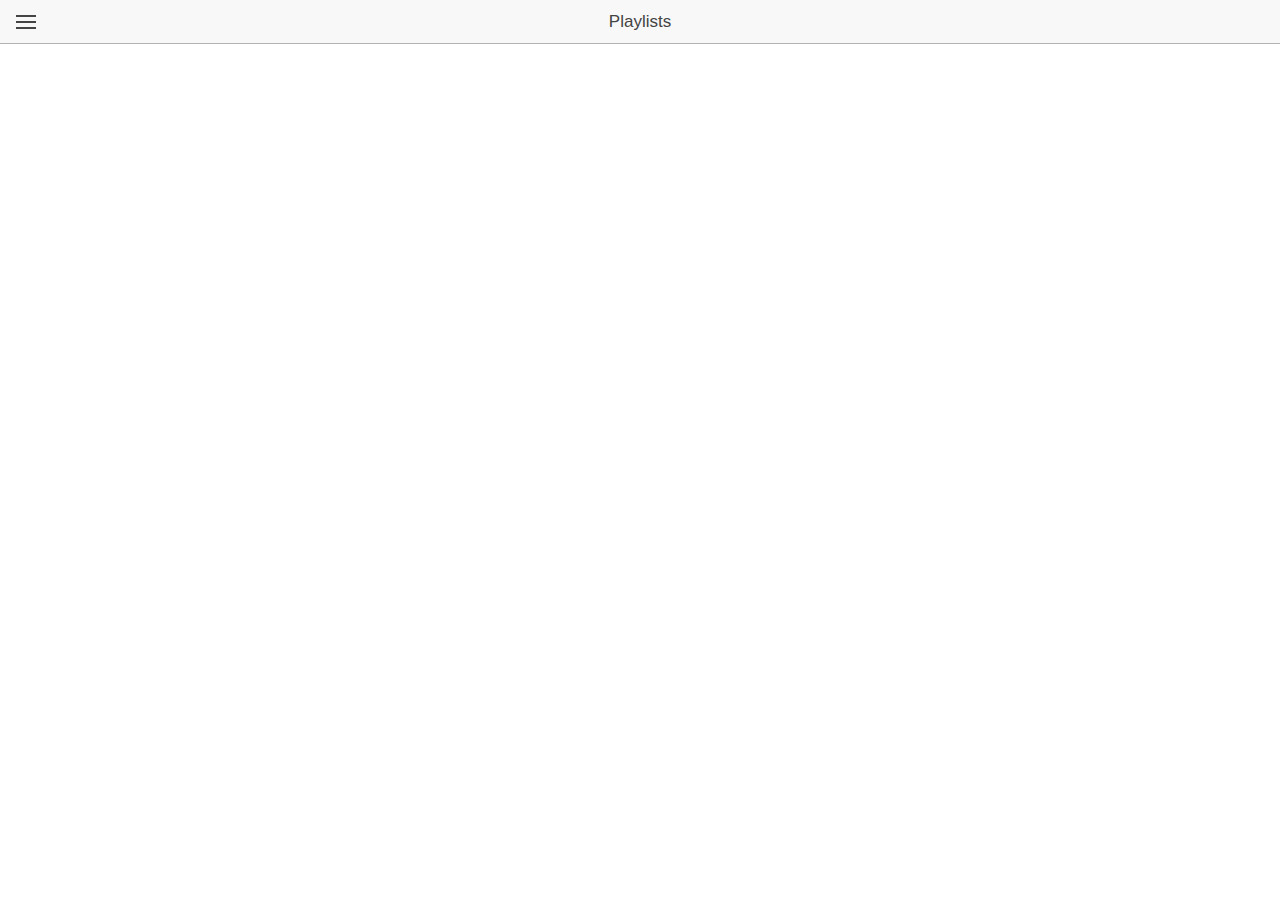
<file: platforms/android/assets/www/index.html>
<!DOCTYPE html>
<html>
  <head>
    <meta charset="utf-8">
    <meta name="viewport" content="initial-scale=1, maximum-scale=1, user-scalable=no, width=device-width">
    <title></title>

    <link href="lib/ionic/css/ionic.css" rel="stylesheet">
    <link href="css/style.css" rel="stylesheet">
	
    <!-- IF using Sass (run gulp sass first), then uncomment below and remove the CSS includes above
    <link href="css/ionic.app.css" rel="stylesheet">
    -->

    <!-- ionic/angularjs js -->
    <script src="lib/ionic/js/ionic.bundle.js"></script>

    <!-- cordova script (this will be a 404 during development) -->
    <script src="cordova.js"></script>

    <!-- your app's js -->
    <script src="js/app.js"></script>
    <script src="js/controllers.js"></script>
    <script src="js/contactController.js"></script>
    <script src="js/services/contactService.js"></script>
    
  </head>

  <body ng-app="starter">
    <ion-nav-view></ion-nav-view>
  </body>
</html>
</file>
<file: platforms/android/assets/www/css/style.css>
/* Empty. Add your own CSS if you like */
.mCenter {
    position: fixed;
    top: 50%;
    left: 50%;
    right: 50%;
    background-color: red;
    margin: auto;
}

div.centery {
    box-sizing: border-box;
    position: fixed;
    left: 25%;
    right: 25%;
    width: 50%;
    text-align: center;
    align-content: center;
}

#loadingDiv {
	width: 10px;
	margin: 0px auto;
	display: none;
}

.alert {
	background-color: #F2DEDE;
	color: #AF4442;
	vertical-align: middle;
	text-align: center;
}



.animate-show-hide.ng-hide-add, .animate-show-hide.ng-hide-remove {
  -webkit-transition:all linear 0.5s;
  -moz-transition:all linear 0.5s;
  -o-transition:all linear 0.5s;
  transition:all linear 0.5s;
  display:block!important;
}

.animate-show-hide.ng-hide-add.ng-hide-add-active,
.animate-show-hide.ng-hide-remove {
  opacity:0;
}

.animate-show-hide.ng-hide-add,
.animate-show-hide.ng-hide-remove.ng-hide-remove-active {
  opacity:1;
}

button.login {
	width: 75%
}
</file>
